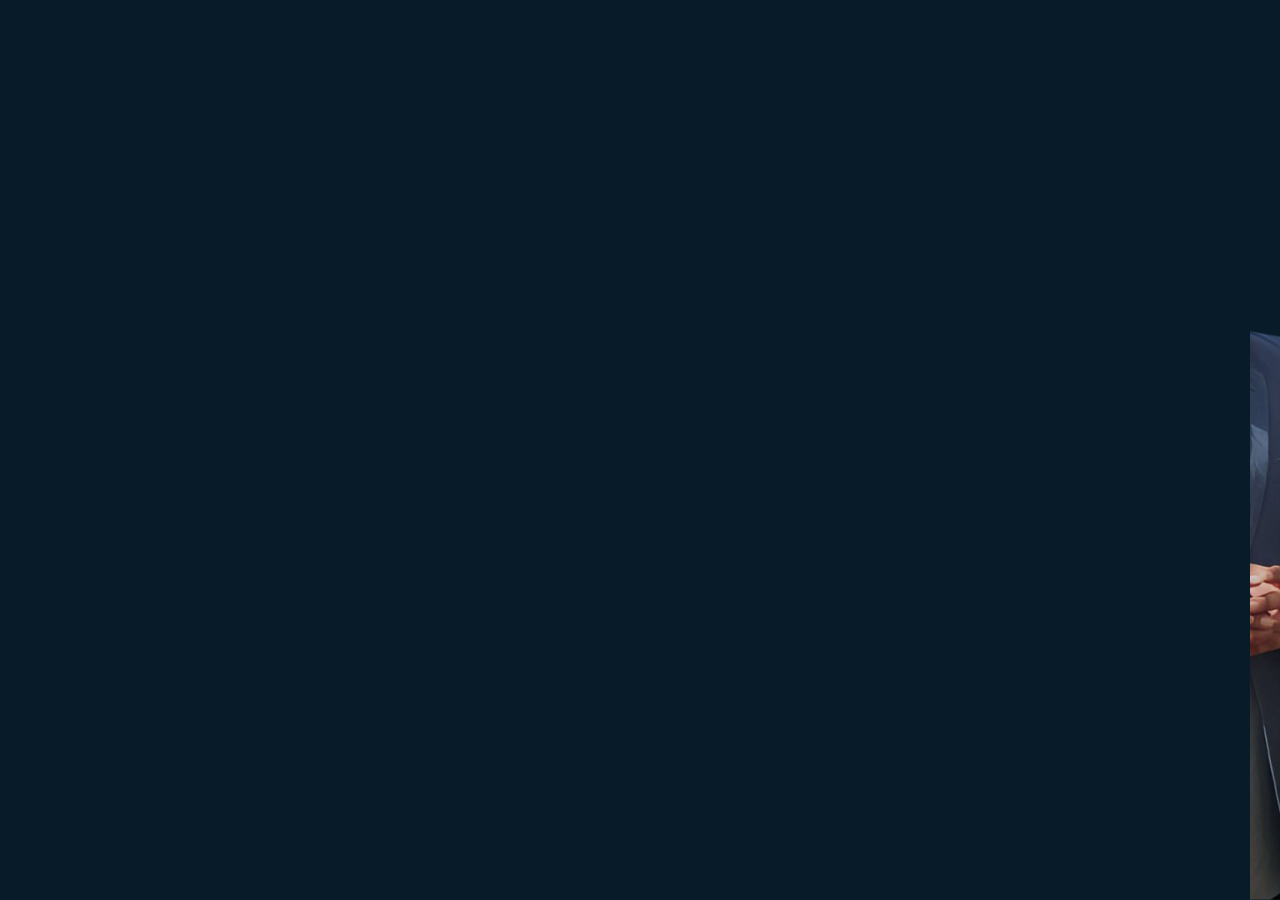
<file: index.html>
<!DOCTYPE html>
<html lang="en">
<head>
    <meta charset="UTF-8">
    <meta name="viewport" content="width=device-width, initial-scale=1.0">
    <title>Romano II Portfolio</title>
    <link rel="stylesheet" href="style.css"/>
    <link href='https://unpkg.com/boxicons@2.1.4/css/boxicons.min.css' rel='stylesheet'>
    <link rel="shorcut icon" href="romano.jpg" type="image/x-icon"/>
</head>
<body>
    <header class="header">
        <a href="#" class="logo">ROMANO JUNIVER II G.</a>

        <nav class="navbar">
            <a href="#" class="active">Home</a>
            <a href="about.html">About</a>
            <a href="contact.html">Contact</a>
        </nav>
    </header>
    
    <section class="home">
        <div class="home-content">
            <h1>ROMANO JUNIVER II G.</h1>
            <h3>Bachelor of Science in Information Systems</h3>
            <p>To excel academically in the field of Information Systems by maintaining a strong work ethic, actively participating in class discussions, and seeking opportunities for growth through relevant extracurricular activities and independent learning. My goal is to develop a deep understanding of Information Systems, enhance my technical and analytical skills, and build a solid foundation for a successful career in the technology and information management industry.</p>
            <div class="btn-box">
            <a href="#">Call Me</a>
            <a href="#">Let's Talk</a>
            </div>
        </div>
        <div class="home-sci">
            <a href="https://www.facebook.com/profile.php?id=61555790729171"><i class='bx bxl-facebook'></i></a>
            <a href="#"><i class='bx bxl-twitter' ></i></a>
            <a href="#"><i class='bx bxl-linkedin' ></i></a>
        </div>
        
        <span class="home-imgHover"></span>
    </section>
    
</body>
</html>
</file>
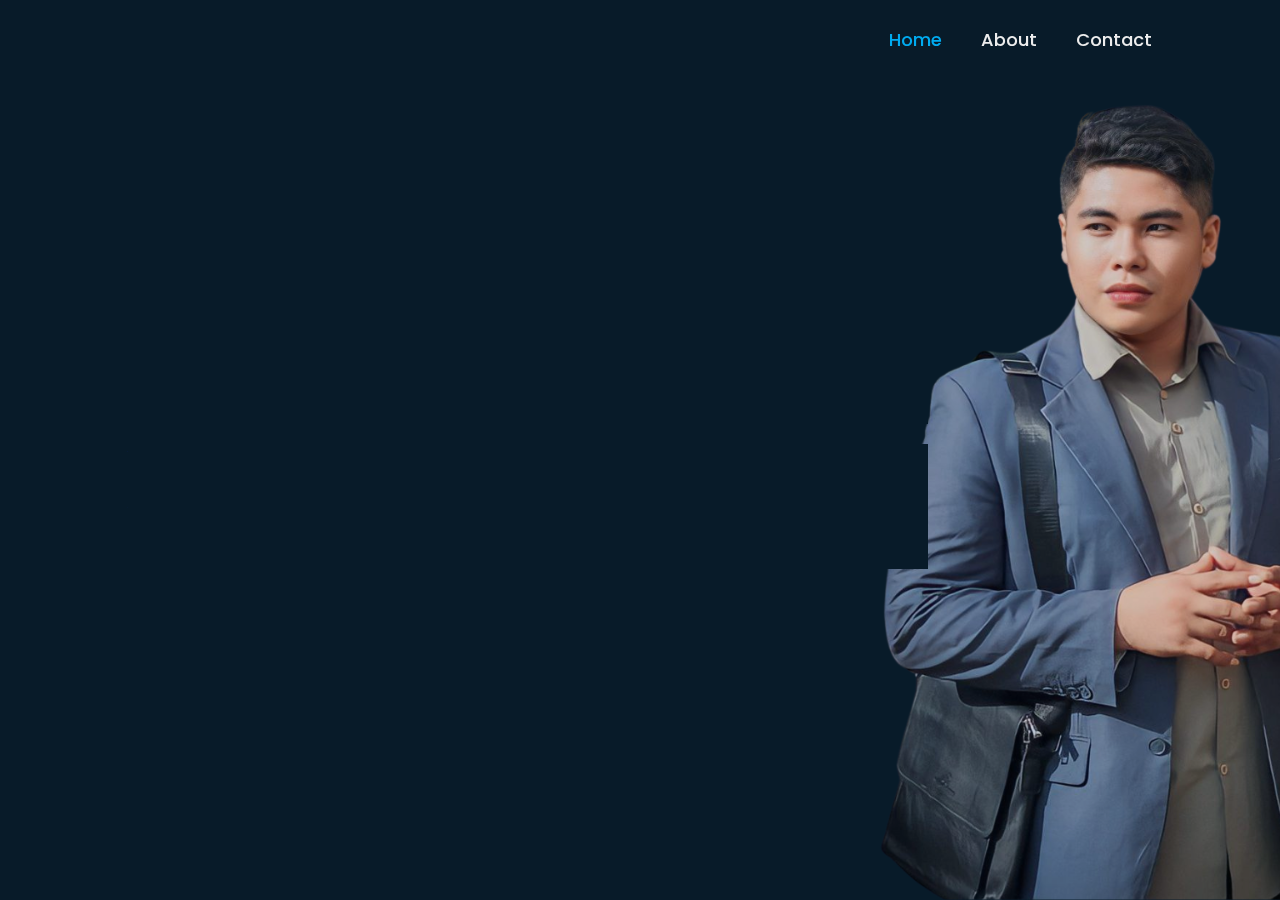
<file: about.html>
<!DOCTYPE html>
<html lang="en">
<head>
    <meta charset="UTF-8">
    <meta name="viewport" content="width=device-width, initial-scale=1.0">
    <title>Romano II Portfolio</title>
    <link rel="stylesheet" href="about.css"/>
    <link href='https://unpkg.com/boxicons@2.1.4/css/boxicons.min.css' rel='stylesheet'>

</head>
<body>
    <header class="header">
        <a href="#" class="logo">ROMANO JUNIVER II G.</a>

        <nav class="navbar">
            <a href="index.html" class="active">Home</a>
            <a href="about.html">About</a>
            <a href="contact.html">Contact</a>
        </nav>
    </header>
    
    <section class="home">
        <div class="home-content">
            <h1>Hi I am ROMANO JUNIVER II G.</h1>
            <h3>Bachelor of Science in Information Systems</h3>
            <p>To excel academically in the field of Information Systems by maintaining a strong work ethic, actively participating in class discussions, and seeking opportunities for growth through relevant extracurricular activities and independent learning. My goal is to develop a deep understanding of Information Systems, enhance my technical and analytical skills, and build a solid foundation for a successful career in the technology and information management industry.</p>
            <div class="btn-box">
            <a href="#">Call Me</a>
            <a href="#">Let's Talk</a>
            </div>
        </div>
        <div class="home-sci">
            <a href="https://www.facebook.com/profile.php?id=61555790729171"><i class='bx bxl-facebook'></i></a>
            <a href="#"><i class='bx bxl-twitter' ></i></a>
            <a href="#"><i class='bx bxl-linkedin' ></i></a>
        </div>
        
        <span class="home-imgHover"></span>
    </section>
    
</body>
</html>
</file>
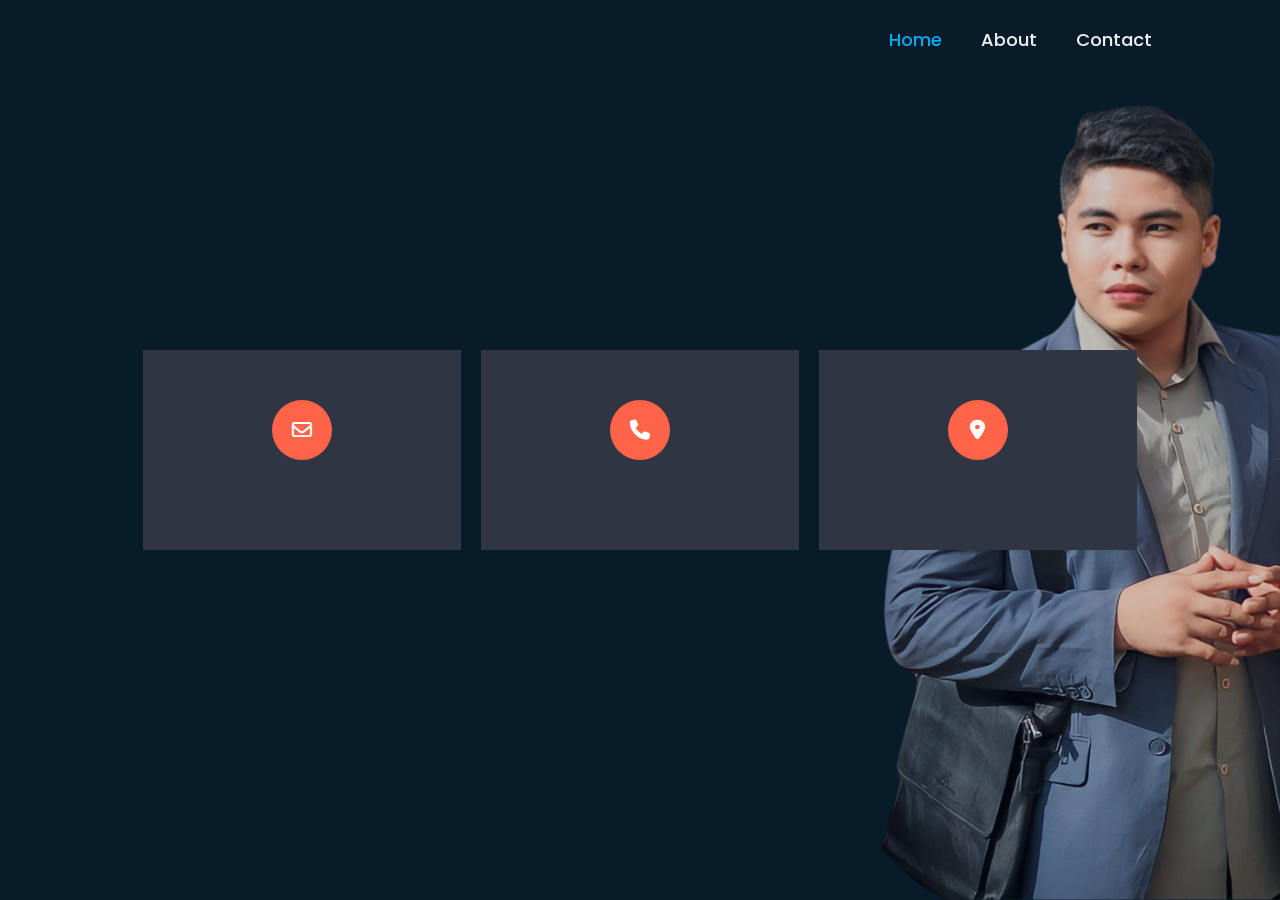
<file: contact.html>
<!DOCTYPE html>
<html lang="en">
<head>
    <meta charset="UTF-8">
    <meta name="viewport" content="width=device-width, initial-scale=1.0">
    <title>Romano II Portfolio</title>
    <link rel="stylesheet" href="contact.css"/>
    <link href='https://unpkg.com/boxicons@2.1.4/css/boxicons.min.css' rel='stylesheet'>
    <link  rel="stylesheet" href="https://cdnjs.cloudflare.com/ajax/libs/font-awesome/6.6.0/css/all.min.css"/>
    <link rel="shorcut icon" href="romano.jpg" type="image/x-icon"/>
</head>
<body>
    <header class="header">
        <a href="#" class="logo">ROMANO JUNIVER II G.</a>

        <nav class="navbar">
            <a href="index.html" class="active">Home</a>
            <a href="about.html">About</a>
            <a href="contact.html">Contact</a>
        </nav>
    </header>
    
    
    <section class="home">
        <div class="contact-info">
            
            <div class="card">
                <i class="card-icon far fa-envelope"></i>
                <p>rianoso1234@gmail.com</p>
            </div>

            <div class="card">
                <i class="card-icon fas fa-phone"></i>
                <p>0975-392-8053</p>
            </div>

            <div class="card">
                <i class="card-icon fas fa-map-marker-alt"></i>
                <p>Tabina, Pagadian City, ZDS</p>
            </div>




        </div>
             <div class="home-content">
              
            </div>
        <div class="home-sci">
            <a href="https://www.facebook.com/profile.php?id=61555790729171"><i class='bx bxl-facebook'></i></a>
            <a href="#"><i class='bx bxl-twitter' ></i></a>
            <a href="#"><i class='bx bxl-linkedin' ></i></a>
        </div>
        
        <span class="home-imgHover"></span>
    </section>
    
</body>
</html>
</file>
<file: style.css>
@import url('https://fonts.googleapis.com/css2?family=Poppins:ital,wght@0,100;0,200;0,300;0,400;0,500;0,600;0,700;0,800;0,900;1,100;1,200;1,300;1,400;1,500;1,600;1,700;1,800;1,900&display=swap');

*{
    margin: 0;
    padding: 0;
    box-sizing: border-box;
    font-family: 'Poppins', sans-serif;
}
body{
    color:#ededed;
}

.header{
    position: fixed;
    top: 0;
    left: 0;
    width: 100%;
    padding: 20px 10%;
    background: transparent;
    display: flex;
    justify-content: space-between;
    align-items: center;
    z-index: 100;

}
.logo{
    position: relative;
    font-size: 25px;
    color: #ededed;
    text-decoration: none;
    font-weight: 600;
}

.logo::before {
    content: '';
    position: absolute;
    top:0;
    right:0;
    width: 100%;
    height: 100%;
    background:#081b29;
    animation: showRight 1s ease forwards;
    animation-delay: .4s;
}

.navbar a {
    font-size: 18px;
    color: #ededed;
    text-decoration: none;
    font-weight: 500;
    margin-left: 35px;
    transition: 2s;
    
}
.navbar a:hover,
.navbar a.active
{
    color:#00abf0;
}

.home{
    height: 100vh;
    background: url(romano6.png);
    background-size: cover;
    background-position: center;
    background-blend-mode: darken;
    display: flex;
    align-items: center;
    padding:0 10%
}
.home-content{
    max-width:700px ;
}
.home-content h1{
    position: relative;
    font-size:56px ;
    font-weight: 700;
    line-height: 1.2;
}

.home-content h1::before {
    content: '';
    position: absolute;
    top:0;
    right:0;
    width: 100%;
    height: 100%;
    background:#081b29;
    animation: showRight 1s ease forwards;
    animation-delay: 1s;
}

.home-content h3{
    position: relative;
    font-size:32px;
    font-weight: 700;
    color:#00abf0;
}

.home-content h3::before {
    content: '';
    position: absolute;
    top:0;
    right:0;
    width: 100%;
    height: 100%;
    background:#081b29;
    animation: showRight 1s ease forwards;
    animation-delay: 1.3s;
}

.home-content p{
    position: relative;
    font-size:16px;
    margin:20px 0 40px;

}

.home-content p::before {
    content: '';
    position: absolute;
    top:0;
    right:0;
    width: 100%;
    height: 100%;
    background:#081b29;
    animation: showRight 1s ease forwards;
    animation-delay: 1.6s;
}

.home-content .btn-box {
    position: relative;
    display:flex;
    justify-content: space-between;
    width: 345px;
    height:50px;
    
}

.home-content .btn-box::before {
    content: '';
    position: absolute;
    top:0;
    right:0;
    width: 100%;
    height: 100%;
    background:#081b29;
    animation: showRight 1s ease forwards;
    animation-delay: 1.9s;
    z-index: 2;
}

.btn-box a {
    position: relative;
    display: inline-flex;
    justify-content: center;
    align-items: center;
    width: 150px;
    height: 100%;
    background:#00abf0;
    border:2px solid #00abf0;
    border-radius: 8px;
    font-size: 19px;
    color: #081b29;
    text-decoration: none;
    font-weight: 600;
    letter-spacing: 1px;
    z-index: 1;
    overflow: hidden;
    transition: .5s;

}
.btn-box a:hover{
    color:#00abf0;
}

.btn-box a:nth-child(2) {
    background: transparent;
    color:#00abf0;

}
.btn-box a:nth-child(2):hover{
    color:#081b29;
}

.btn-box a:nth-child(2)::before{
    background: #00abf0;
}

.btn-box a::before {
    content: '';
    position: absolute;
    top:0;
    left:0;
    width: 0;
    height: 100%;
    background: #081b29;
    z-index: -1;
    transition: .5s;
}
.btn-box a:hover::before {
    width: 100%;
}

.home-sci {
    position: absolute;
    bottom: 40px;
    width: 170px;
    display: flex;
    justify-content:space-between ;

}

.home-sci::before {
    content: '';
    position: absolute;
    top:0;
    right:0;
    width: 100%;
    height: 100%;
    background:#081b29;
    animation: showRight 1s ease forwards;
    animation-delay: 2.5s;
    z-index: 2;
}

.home-sci a {
    position: relative;
    display: inline-flex;
    justify-content: center;
    align-items: center;
    width: 40px;
    height: 40px;
    background: transparent;
    border:2px solid #00abf0;
    border-radius: 50%;
    font-size: 20PX;
    color:#00abf0;
    text-decoration: none;
    z-index: 1;
    overflow: hidden;
    transition: .5s;
}

.home-sci a:hover {
    color:#081b29;
}

.home-sci a::before {
    content:'';
    position: absolute;
    top:0;
    left: 0;
    width: 0;
    height: 100%;
    background: #00abf0;
    z-index: -1;
    transition: .5s;

}

.home-sci a:hover::before {
    width: 100%;
}

.home-imgHover {
    position:absolute;
    top:0;
    right: 30px;
    width: 500px;
    height: 100%;
    background: transparent;
    transition: 3s;
    animation: manipActiveHover .1s forwards;
    animation-delay: 4s;
    pointer-events: none;

}
.home-imgHover:hover{
    background:#081b29;
    opacity: .8;
}

.home-imgHover::after {
    content: '';
    position: absolute;
    top:0;
    right:0;
    width: 125%;
    height: 100%;
    background:#081b29;
    animation: showRight 1s ease forwards;
    animation-delay: 3s;
    z-index: 100;
}


@keyframes showRight {
    100% {
        width: 0;
    }
}

@keyframes manipActiveHover {
    100% {
        pointer-events: auto;
    }
}
</file>
<file: about.css>
@import url('https://fonts.googleapis.com/css2?family=Poppins:ital,wght@0,100;0,200;0,300;0,400;0,500;0,600;0,700;0,800;0,900;1,100;1,200;1,300;1,400;1,500;1,600;1,700;1,800;1,900&display=swap');

*{
    margin: 0;
    padding: 0;
    box-sizing: border-box;
    font-family: 'Poppins', sans-serif;
}
body{
    color:#ededed;
}

.header{
    position: fixed;
    top: 0;
    left: 0;
    width: 100%;
    padding: 20px 10%;
    background: transparent;
    display: flex;
    justify-content: space-between;
    align-items: center;
    z-index: 100;

}
.logo{
    position: relative;
    font-size: 25px;
    color: #ededed;
    text-decoration: none;
    font-weight: 600;
}

.logo::before {
    content: '';
    position: absolute;
    top:0;
    right:0;
    width: 100%;
    height: 100%;
    background:#081b29;
    animation: showRight 1s ease forwards;
    animation-delay: .4s;
}

.navbar a {
    font-size: 18px;
    color: #ededed;
    text-decoration: none;
    font-weight: 500;
    margin-left: 35px;
    transition: 2s;
    
}
.navbar a:hover,
.navbar a.active
{
    color:#00abf0;
}

.home{
    height: 100vh;
    background: url(romano6.png);
    background-size: cover;
    background-position: center;
    background-blend-mode: darken;
    display: flex;
    align-items: center;
    padding:0 10%
}
.home-content{
    max-width:800px ;
}
.home-content h1{
    position: relative;
    font-size:56px ;
    font-weight: 700;
    line-height: 1.2;
}

.home-content h1::before {
    content: '';
    position: absolute;
    top:0;
    right:0;
    width: 100%;
    height: 100%;
    background:#081b29;
    animation: showRight 1s ease forwards;
    animation-delay: 1s;
}

.home-content h3{
    position: relative;
    font-size:32px;
    font-weight: 700;
    color:#00abf0;
}

.home-content h3::before {
    content: '';
    position: absolute;
    top:0;
    right:0;
    width: 100%;
    height: 100%;
    background:#081b29;
    animation: showRight 1s ease forwards;
    animation-delay: 1.3s;
}

.home-content p{
    position: relative;
    font-size:16px;
    margin:20px 0 40px;

}

.home-content p::before {
    content: '';
    position: absolute;
    top:0;
    right:0;
    width: 100%;
    height: 100%;
    background:#081b29;
    animation: showRight 1s ease forwards;
    animation-delay: 1.6s;
}

.home-content .btn-box {
    position: relative;
    display:flex;
    justify-content: space-between;
    width: 345px;
    height:50px;
    
}

.home-content .btn-box::before {
    content: '';
    position: absolute;
    top:0;
    right:0;
    width: 100%;
    height: 100%;
    background:#081b29;
    animation: showRight 1s ease forwards;
    animation-delay: 1.9s;
    z-index: 2;
}

.btn-box a {
    position: relative;
    display: inline-flex;
    justify-content: center;
    align-items: center;
    width: 150px;
    height: 100%;
    background:#00abf0;
    border:2px solid #00abf0;
    border-radius: 8px;
    font-size: 19px;
    color: #081b29;
    text-decoration: none;
    font-weight: 600;
    letter-spacing: 1px;
    z-index: 1;
    overflow: hidden;
    transition: .5s;

}
.btn-box a:hover{
    color:#00abf0;
}

.btn-box a:nth-child(2) {
    background: transparent;
    color:#00abf0;

}
.btn-box a:nth-child(2):hover{
    color:#081b29;
}

.btn-box a:nth-child(2)::before{
    background: #00abf0;
}

.btn-box a::before {
    content: '';
    position: absolute;
    top:0;
    left:0;
    width: 0;
    height: 100%;
    background: #081b29;
    z-index: -1;
    transition: .5s;
}
.btn-box a:hover::before {
    width: 100%;
}

.home-sci {
    position: absolute;
    bottom: 40px;
    width: 170px;
    display: flex;
    justify-content:space-between ;

}

.home-sci::before {
    content: '';
    position: absolute;
    top:0;
    right:0;
    width: 100%;
    height: 100%;
    background:#081b29;
    animation: showRight 1s ease forwards;
    animation-delay: 2.5s;
    z-index: 2;
}

.home-sci a {
    position: relative;
    display: inline-flex;
    justify-content: center;
    align-items: center;
    width: 40px;
    height: 40px;
    background: transparent;
    border:2px solid #00abf0;
    border-radius: 50%;
    font-size: 20PX;
    color:#00abf0;
    text-decoration: none;
    z-index: 1;
    overflow: hidden;
    transition: .5s;
}

.home-sci a:hover {
    color:#081b29;
}

.home-sci a::before {
    content:'';
    position: absolute;
    top:0;
    left: 0;
    width: 0;
    height: 100%;
    background: #00abf0;
    z-index: -1;
    transition: .5s;

}

.home-sci a:hover::before {
    width: 100%;
}

.home-imgHover {
    position:absolute;
    top:0;
    right: 30px;
    width: 500px;
    height: 100%;
    background: transparent;
    transition: 3s;
    animation: manipActiveHover .1s forwards;
    animation-delay: 4s;
    pointer-events: none;

}
.home-imgHover:hover{
    background:#081b29;
    opacity: .8;
}

.home-imgHover::after {
    content: '';
    position: absolute;
    top:0;
    right:0;
    width: 125%;
   
    background:#081b29;
    animation-delay: 3s;
    z-index: 100;
}


@keyframes showRight {
    100% {
        width: 0;
    }
}

@keyframes manipActiveHover {
    100% {
        pointer-events: auto;
    }
}
</file>
<file: contact.css>
@import url('https://fonts.googleapis.com/css2?family=Poppins:ital,wght@0,100;0,200;0,300;0,400;0,500;0,600;0,700;0,800;0,900;1,100;1,200;1,300;1,400;1,500;1,600;1,700;1,800;1,900&display=swap');

*{
    margin: 0;
    padding: 0;
    box-sizing: border-box;
    font-family: 'Poppins', sans-serif;
}
body{
    color:#ededed;
}

.header{
    position: fixed;
    top: 0;
    left: 0;
    width: 100%;
    padding: 20px 10%;
    background: transparent;
    display: flex;
    justify-content: space-between;
    align-items: center;
    z-index: 100;

}
.logo{
    position: relative;
    font-size: 25px;
    color: #ededed;
    text-decoration: none;
    font-weight: 600;
}

.logo::before {
    content: '';
    position: absolute;
    top:0;
    right:0;
    width: 100%;
    height: 100%;
    background:#081b29;
    animation: showRight 1s ease forwards;
    animation-delay: .4s;
}

.navbar a {
    font-size: 18px;
    color: #ededed;
    text-decoration: none;
    font-weight: 500;
    margin-left: 35px;
    transition: 2s;
    
}
.navbar a:hover,
.navbar a.active
{
    color:#00abf0;
}

.home{
    height: 100vh;
    background: url(romano6.png);
    background-size: cover;
    background-position: center;
    background-blend-mode: darken;
    display: flex;
    align-items: center;
    padding:0 10%
}
.home-content{
    max-width:800px ;

}

.contact-info {
    display: flex;
    width: 100%;
    max-width: 1200px;
    align-items: center;
    justify-content: center;
    color:#fff;
}

.card{
    background: #2f3542;
    padding:0 20px;
    margin:0 10px;
    width: calc(33% - 20px);
    height: 200px;
    display: flex;
    flex-direction: column;
    justify-content: center;
    align-items: center;
    color:#fff;
    cursor: pointer;
    
}

.card-icon{
    font-size: 20px;
    background: #ff6348;
    width: 60px;
    height:60px;
    text-align: center;
    line-height: 60px !important;
    border-radius: 50px;
    transition: 0.3s linear;

}

.card:hover .card-icon{
    background: none;
    color:#ff6348;
    transform:scale(1.6)
}

.card p{
    margin:20px;
    font-weight: 300;
    letter-spacing:2px;
    max-height: 0;
    opacity:0;
    transition: 0.3s linear;
}

.card:hover p{
    max-height: 40px;
    opacity: 1;
}

@media screen and (max-width:800px) {
    .contact-info{
        flex-direction: column;
    }
    .card{
        width: 100%;
        max-width: 300px;
        margin: 10px 0;
    }
}

.home-content p{
    position: relative;
    font-size:16px;
    margin:20px 0 40px;

}

.home-content p::before {
    content: '';
    position: absolute;
    top:0;
    right:0;
    width: 100%;
    height: 100%;
    background:#081b29;
    animation: showRight 1s ease forwards;
    animation-delay: 1.6s;
}


.home-sci {
    position: absolute;
    bottom: 40px;
    width: 170px;
    margin: ;
    display: flex;
    justify-content:space-between ;

}

.home-sci::before {
    content: '';
    position: absolute;
    top:0;
    right:0;
    width: 100%;
    height: 100%;
    background:#081b29;
    animation: showRight 1s ease forwards;
    animation-delay: 2.5s;
    z-index: 2;
}

.home-sci a {
    position: relative;
    display: inline-flex;
    justify-content: center;
    align-items: center;
    width: 40px;
    height: 40px;
    background: transparent;
    border:2px solid #00abf0;
    border-radius: 50%;
    font-size: 20PX;
    color:#00abf0;
    text-decoration: none;
    z-index: 1;
    overflow: hidden;
    transition: .5s;
}

.home-sci a:hover {
    color:#081b29;
}

.home-sci a::before {
    content:'';
    position: absolute;
    top:0;
    left: 0;
    width: 0;
    height: 100%;
    background: #00abf0;
    z-index: -1;
    transition: .5s;

}

.home-sci a:hover::before {
    width: 100%;
}


.home-imgHover:hover{
    background:#081b29;
    opacity: .8;
}

.home-imgHover::after {
    content: '';
    position: absolute;
    top:0;
    right:0;
    width: 125%;
   
    background:#081b29;
    animation-delay: 3s;
    z-index: 100;
}


@keyframes showRight {
    100% {
        width: 0;
    }
}

@keyframes manipActiveHover {
    100% {
        pointer-events: auto;
    }
}
</file>
